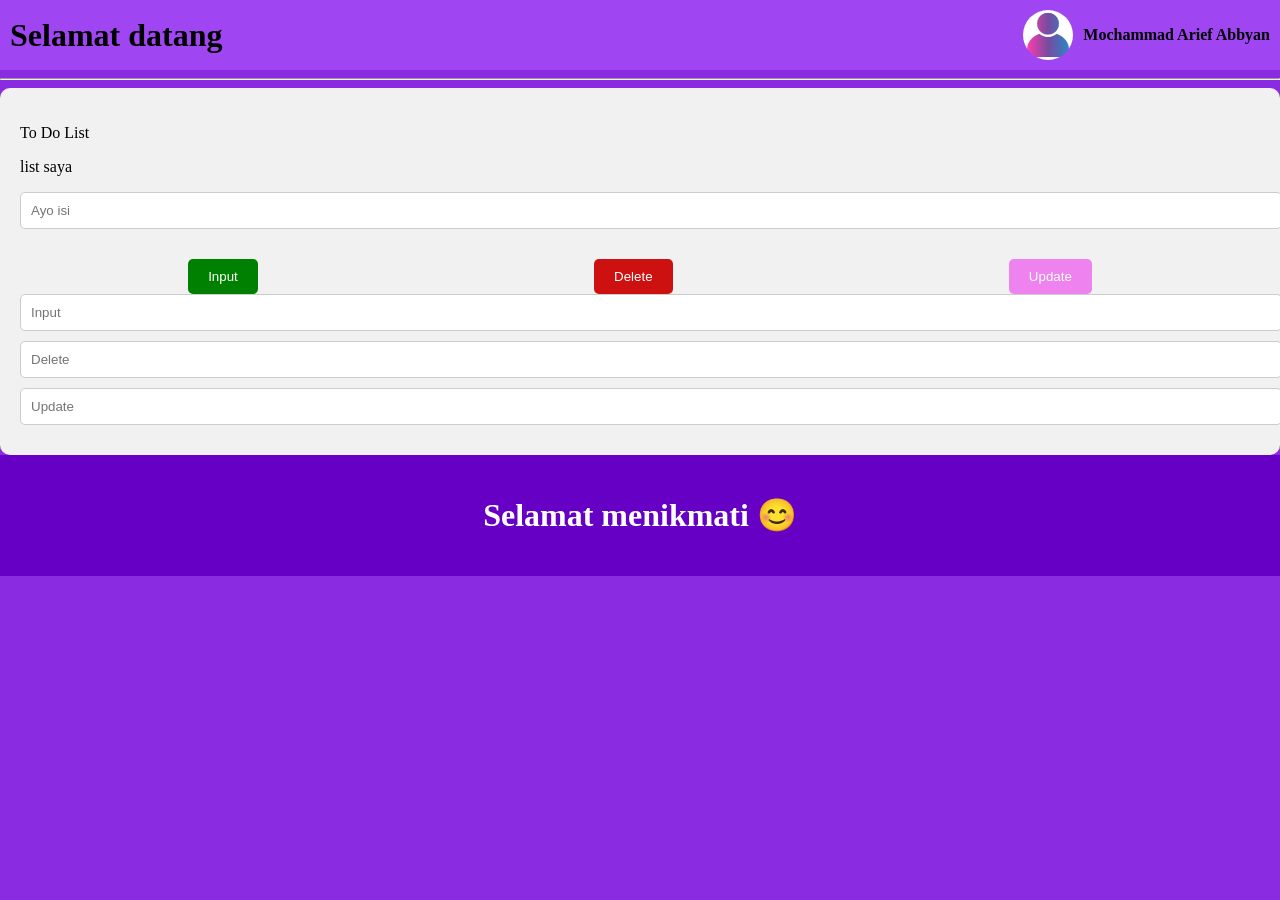
<file: index.html>
<!DOCTYPE html>
<html lang="en">

<head>
    <meta charset="UTF-8">
    <meta name="viewport" content="width=device-width, initial-scale=1.0">
    <title>Mochammad Arief Abbyan X RPL 2</title>
    <link rel="stylesheet" href="style.css">
</head>

<body>
    <div class="nav">
        <div class="navbar">
            <div class="tulisan">
                <h1>Selamat datang</h1>
            </div>

            <div class="gambar">
                <img src="profile.png" alt="">
                <p>Mochammad Arief Abbyan</p>
            </div>
        </div>
        <hr>

        <div class="list">
            <header>
                <p>To Do List</p>
            </header>


            <main class="op">
                <p> list saya </p>
                <input type="text" placeholder="Ayo isi">
            </main>


            <main class="button">
                <button class="input">
                    Input
                </button>
                <button class="delete">
                    Delete
                </button>
                <button class="update">
                    Update
                </button>
            </main>


            <main class="End">
                <input type="text" placeholder="Input">
                <input type="text" placeholder="Delete">
                <input type="text" placeholder="Update">
            </main>
        </div>



        <div class="footer">
            <h1> Selamat menikmati 😊</h1>
        </div>
    </div>
</body>

</html>
</file>
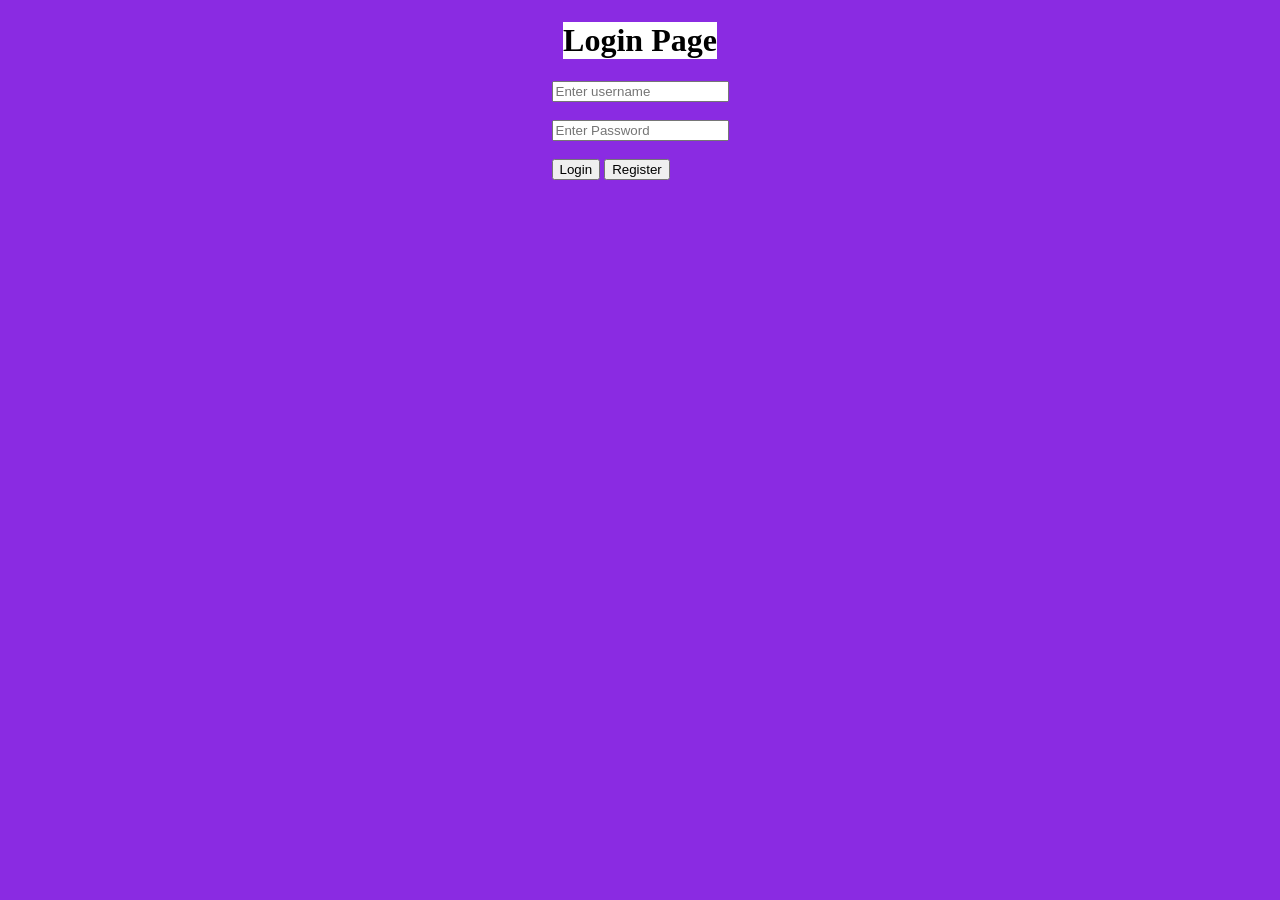
<file: login.html>
<!DOCTYPE html>
<html lang="en">
<head>
    <meta charset="UTF-8">
    <meta name="viewport" content="width=device-width, initial-scale=1.0">
    <title>Document</title>
</head>
<body>
   <div class="container">
        <h1>Login Page</h1>
        <form id="loginForm">
            <input type="text" id="username" placeholder="Enter username">
            <br>
            <br>
            <input type="text" id="password" placeholder="Enter Password">
            <br>    <br>
            <button id="login-button" type="submit">Login</button>
            <button id="register-button" type="submit">Register</button>
        </form>
     </div>
    <script src="loginController.js"></script>

    <style>
        body {
          margin: 0;
          padding: 1px;
          background-color: blueviolet;
        }
        h1 {
          background-color: white;
          
          text-align: center;
          display: flex;
          justify-content: center;
        }
        .username {
          display: flex;
          justify-content: center;
        }
        .container {
          display: grid;
          place-items: center;
          height: 10vh;
        }
      </style>


</body>
</html>
</file>
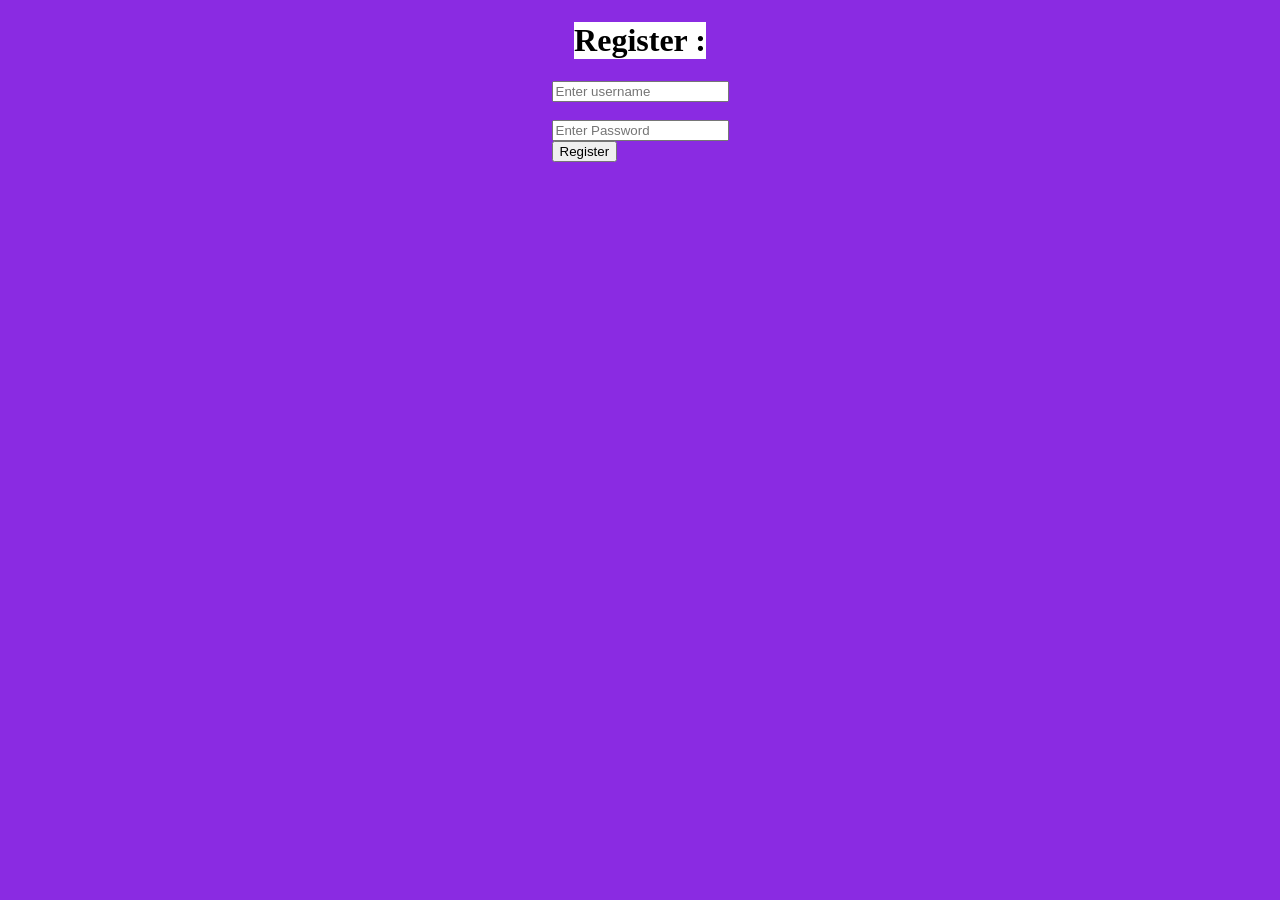
<file: register.html>
<!DOCTYPE html>
<html lang="en">
<head>
    <meta charset="UTF-8">
    <meta name="viewport" content="width=device-width, initial-scale=1.0">
    <title>Document</title>
</head>
<body>
   <div class="container">
        <h1>Register :</h1>
      <form id="registerForm">
        <input
          type="text"
          class="username"
          id="username"
          placeholder="Enter username"
        />
        <br>
        <input type="text" id="password" placeholder="Enter Password" />
        <br>
        <button id="register-button" type="submit">Register</button>
      </form>
    </div>

    <script src="registerController.js"></script>
    <style>
      body {
        margin: 0;
        padding: 1px;
        background-color: blueviolet;
      }
      h1 {
        background-color: white;

        text-align: center;
        display: flex;
        justify-content: center;
      }
      .username {
        display: flex;
        justify-content: center;
      }
      .container {
        display: grid;
        place-items: center;
        height: 10vh;
      }
    </style>
</body>
</html>
</file>
<file: style.css>
body {
    margin: 0;
    padding: 0;
}

.nav {
    background-color: blueviolet;
    text-decoration: none;
    min-height: 100vh;
    height: auto;
}

.navbar {
    display: flex;
    justify-content: space-between;
    align-items: center;
    background-color: rgb(159, 70, 242);
    padding: 10px;
}

.tulisan h1 {
    margin: 0;
}

.gambar {
    display: flex;
    align-items: center;
}

.gambar img {
    width: 50px;
    height: auto;
    border-radius: 50%;
    margin-right: 10px;
}

.gambar p {
    margin: 0;
    font-weight: bold;
}

.list {
    padding: 20px;
    border-radius: 10px;
    background-color: #f1f1f1;
}

.list input[type="text"] {
    width: 100%;
    padding: 10px;
    margin-bottom: 10px;
    border: 1px solid #ccc;
    border-radius: 5px;
}

.button {
    display: flex;
    justify-content: space-around;
    margin-top: 20px;
}

.input, .delete, .update {
    padding: 10px 20px;
    border: none;
    border-radius: 5px;
    cursor: pointer;
}

.input {
    background-color: green;
    color: white;
}

.delete {
    background-color: rgb(205, 16, 16);
    color: white;
}

.update {
    background-color: violet;
    color: white;
}

.footer {
    background-color: rgb(101, 0, 196);
    text-align: center;
    padding: 20px;
    color: white;
}

/* resposive */
@media only screen and (max-width: 768px) {
    .navbar {
        flex-direction: column;
        text-align: center;
    }

    .gambar {
        margin-top: 10px;
    }

    .list input[type="text"] {
        width: calc(100% - 20px);
    }

    .button {
        flex-direction: column;
        align-items: center;
    }

    .input, .delete, .update {
        width: 100%;
        margin-bottom: 10px;
    }
                        }
</file>
